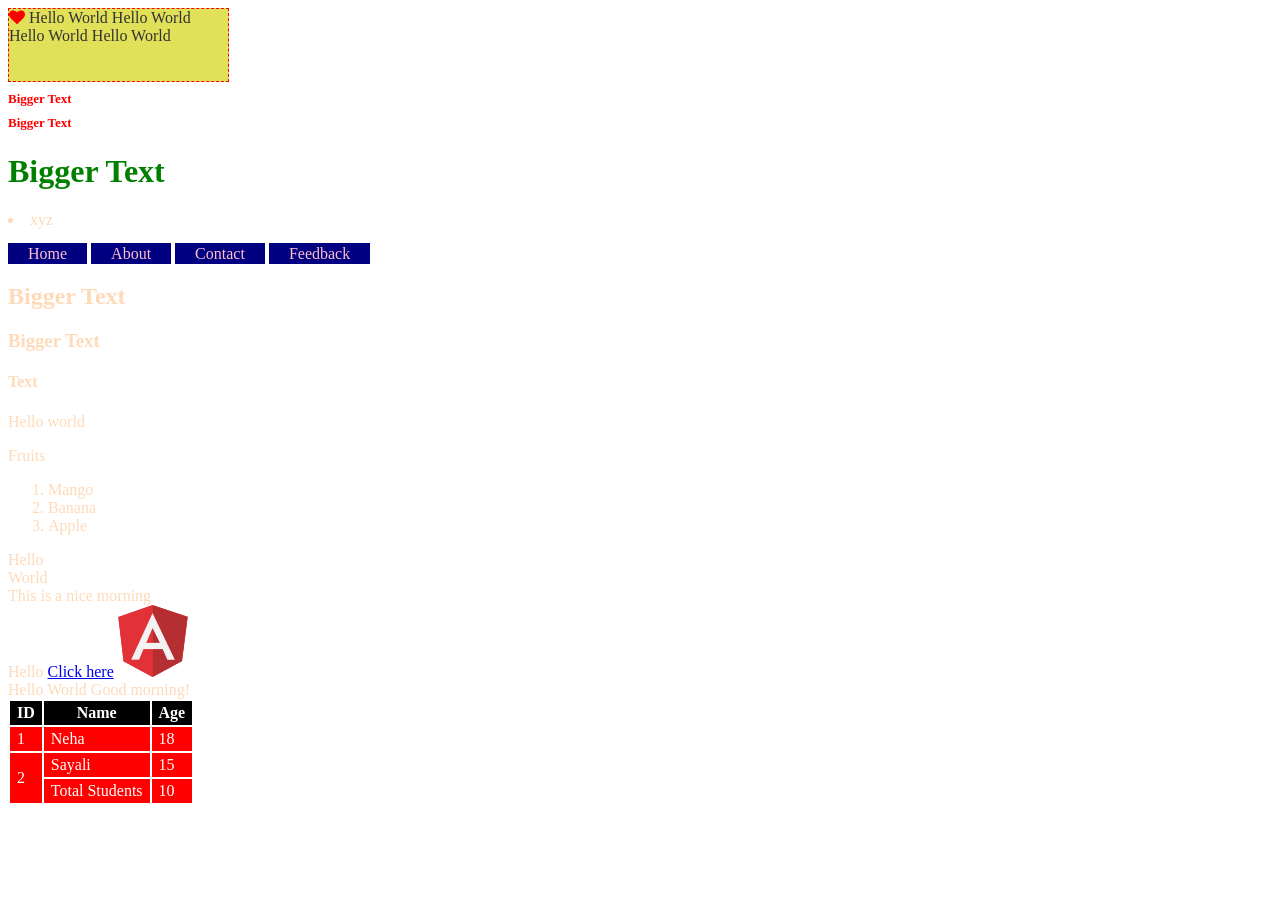
<file: html/index.html>
<html>

<head>
    <link rel="stylesheet" href="style.css">
    <link rel="stylesheet" href="style1.css">
    <link rel="stylesheet" href="https://cdnjs.cloudflare.com/ajax/libs/font-awesome/4.7.0/css/font-awesome.min.css">
    <style>
.box {
    color: #333;
    background-color: #e0e059;
    border: 1px;
    border-style: dashed;
    border-color: red;
     /* background-image: url(ui/logo-nav@2x.png);  */
    background-repeat: no-repeat;
    height: 72px;
    width: 219px;
}
    </style>
</head>
<body>
    <div class="box">
        <i class="fa fa-heart red-small"></i>
        Hello World Hello World Hello World Hello World
    </div>

    <h1 class="red-small">Bigger Text</h1>
    <h1 class="red-small">Bigger Text</h1>
    <h1 id="heading-3">Bigger Text</h1>
    <div class="menu">
        <li>xyz</li>
        <ul class="menu-items">
            <li style="color: green;">Home</li>
            <li>About</li>
            <li>Contact</li>
            <li>Feedback</li>
        </ul>
    </div>
    <h2>Bigger Text</h2>
    <h3>Bigger Text</h3>
    <h4>Text</h4>

    <p>Hello world</p>
    <div>Fruits</div>
    <ol>
        <li>Mango</li>
        <li>Banana</li>
        <li>Apple</li>
    </ol>

    Hello <br/> World
    <div>
        This is a nice morning
    </div>
    Hello

    <a href="ui/about.html">Click here</a>

    <img src="ui/logo-nav@2x.png" />
    <br/> Hello <span>World</span> Good morning!
    <table>
        <tr>
            <th>ID</th>
            <th>Name</th>
            <th>Age</th>
        </tr>
        <tr>
            <td>1</td>
            <td>Neha</td>
            <td>18</td>
        </tr>
        <tr>
            <td rowspan="2">2</td>
            <td>Sayali</td>
            <td>15</td>
        </tr>
        <tr>
            <td>Total Students</td>
            <td>10</td>
        </tr>
    </table>
</body>

</html>
</file>
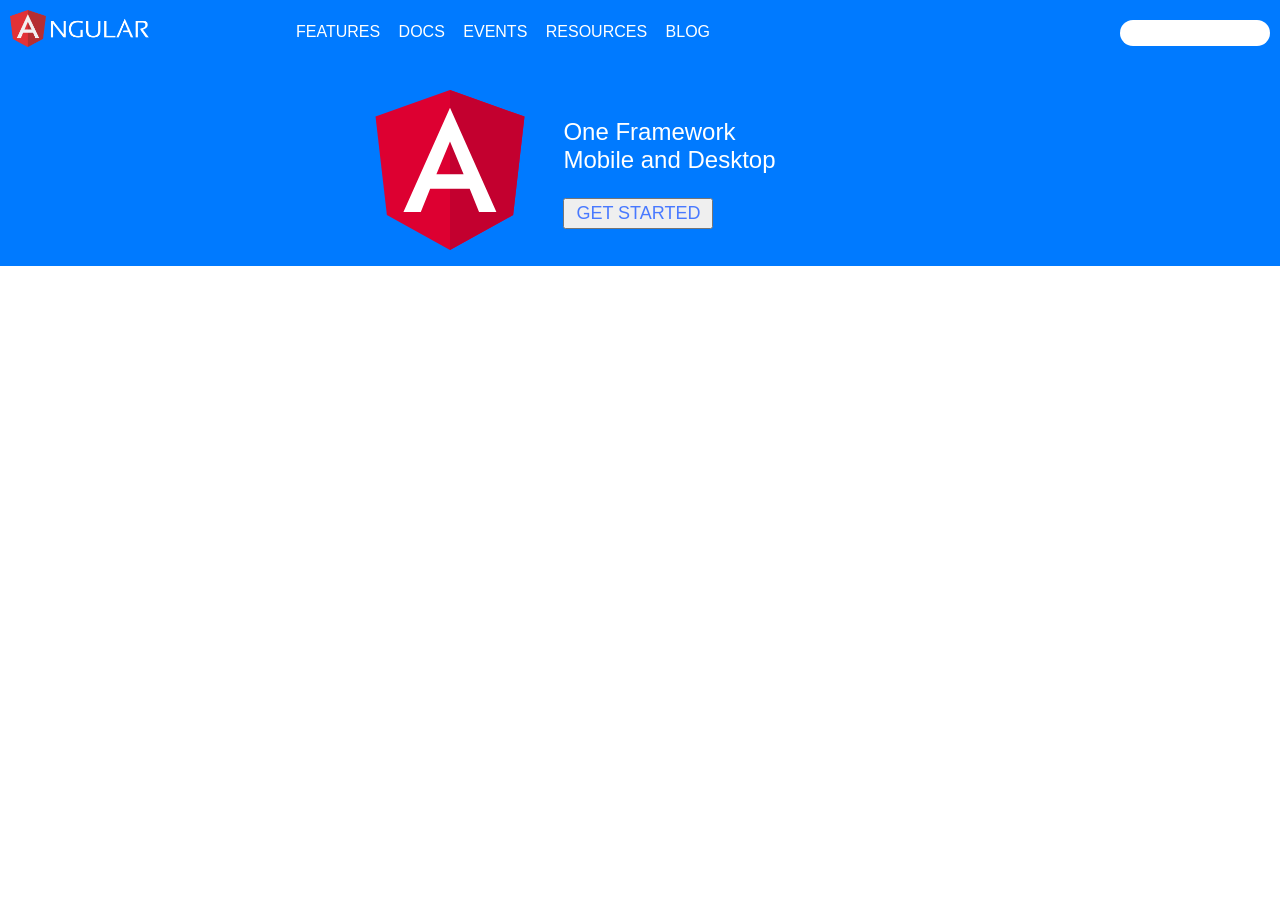
<file: html/angular.io/index.html>
<html>

<head>
    <link rel="stylesheet" href="grid.css" />
    <link rel="stylesheet" href="site.css" />
</head>

<body>
    <div class="top-section">
        <div class="row">
            <div class="col col-1">
                <a class="logo" href=""></a>
            </div>
            <div class="col col-3">
                <ul class="menu-items">
                    <li>FEATURES</li>
                    <li>DOCS</li>
                    <li>EVENTS</li>
                    <li>RESOURCES</li>
                    <li>BLOG</li>
                </ul>
            </div>
            <div class="col col-1">
                <input type="text" class="search-box" />
            </div>
        </div>
        <div class="container">
            <div class="row">
                <div class="col col-2">
                    <div class="big-logo"></div>
                </div>
                <div class="col col-3">
                    <div class="intro-text">
                        <p>One Framework <br/> Mobile and Desktop</p>
                        <button>GET STARTED</button>
                    </div>
                </div>
            </div>
        </div>
    </div>
    <div class="container">
        <div class="row">
            <div class="col col-5">
                <div class="box">
                    <div class="row">
                        <div class="col col-1"></div>
                        <div class="col col-2"></div>
                        <div class="col col-1"></div>
                    </div>
                </div>
            </div>
        </div>
    </div>
</body>

</html>
</file>
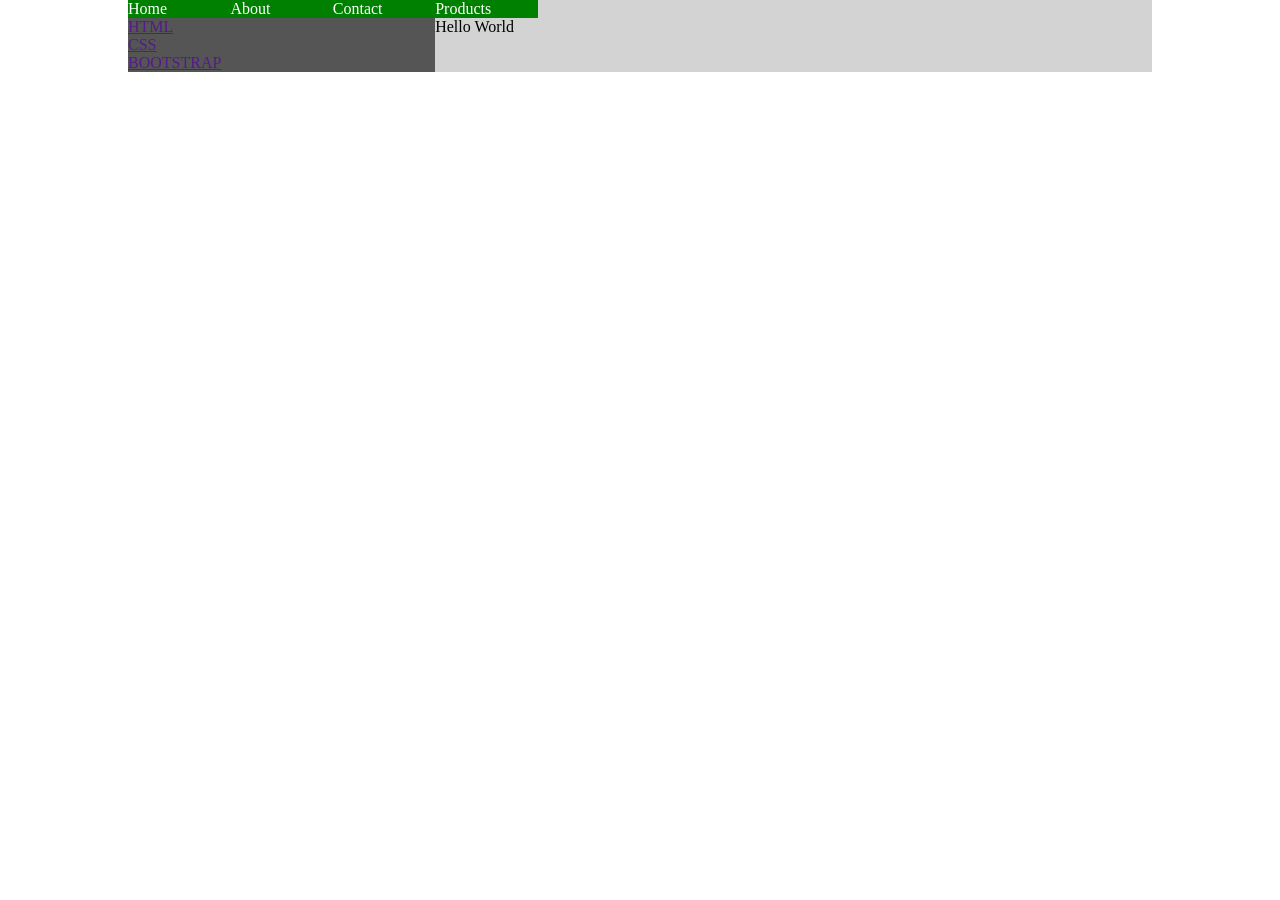
<file: html/w3.html>
<html>

<head>
    <link rel="stylesheet" href="w3.css">
</head>

<body>
    <div class="container">
        <div class="row menu">
            <div class="col col-1">Home</div>
            <div class="col col-1">About</div>
            <div class="col col-1">Contact</div>
            <div class="col col-1">Products</div>
        </div>
        <div class="row">
            <div class="col col-3 course-menu">
                <a href="">HTML</a>
                <a href="">CSS</a>
                <a href="">BOOTSTRAP</a>
            </div>
            <div class="col col-6">
                Hello World
            </div>
        </div>
    </div>
</body>

</html>
</file>
<file: html/style.css>
body {
            color: blue;
        }
        .red-small {
            font-size: small;
            color: red;
        }

        #heading-3 {
            color: green;
        }

        .menu ul li {
            color: pink !important;
        }

        .menu-items {
            padding: 0;
        }

        .menu-items li {
            color: orange !important;
            list-style: none;
            display: inline;
            background-color: navy;
            padding: 2px 20px;
        }

        th {
            background-color: black;
            color: white;
            padding: 3px 7px;
        }

        td {
            background-color: red;
            color: white;
            padding: 3px 7px;
        }
</file>
<file: html/style1.css>
body {
            color: peachpuff;
        }
</file>
<file: html/angular.io/grid.css>
.row:after {
    content: "";
    display: table;
    clear: both;
}
.col {
    float: left;
}
.col-1 { width: 20%}
.col-2 { width: 40%}
.col-3 { width: 60%}
.col-4 { width: 80%}
.col-5 { width: 100%}
</file>
<file: html/angular.io/site.css>
body {
    margin: 0;
    padding: 0;
    font-family: Verdana, Geneva, Tahoma, sans-serif;
}
.top-section {
    background-color: #007aff;
    color: white;
}
.logo {
    background-image: url(logo.png);
    height: 37px;
    width: 139px;
    display: block;
    background-size: contain;
    margin: 10px;
}
.menu-items li {
    list-style: none;
    display: inline-block;
    margin-top: 7px;
    margin-right: 14px;
}
.search-box{
    float: right;
    margin: 20px 10px;
    border-radius: 15px;
    width: 150px;
    height: 26px;
    border: none;
}
.big-logo {
    background-image: url('angular.svg');
    width: 200px;
    height: 200px;
    float: right;
}
.intro-text {
    padding: 28px 0 0 13px;
}
.intro-text p {
    font-size: x-large;
}
.intro-text button {
    height: 31px;
    width: 150px;
    font-size: large;
    color: #4879ff;
}
.container {
    width: 70%;
    margin: 0 auto;
}
</file>
